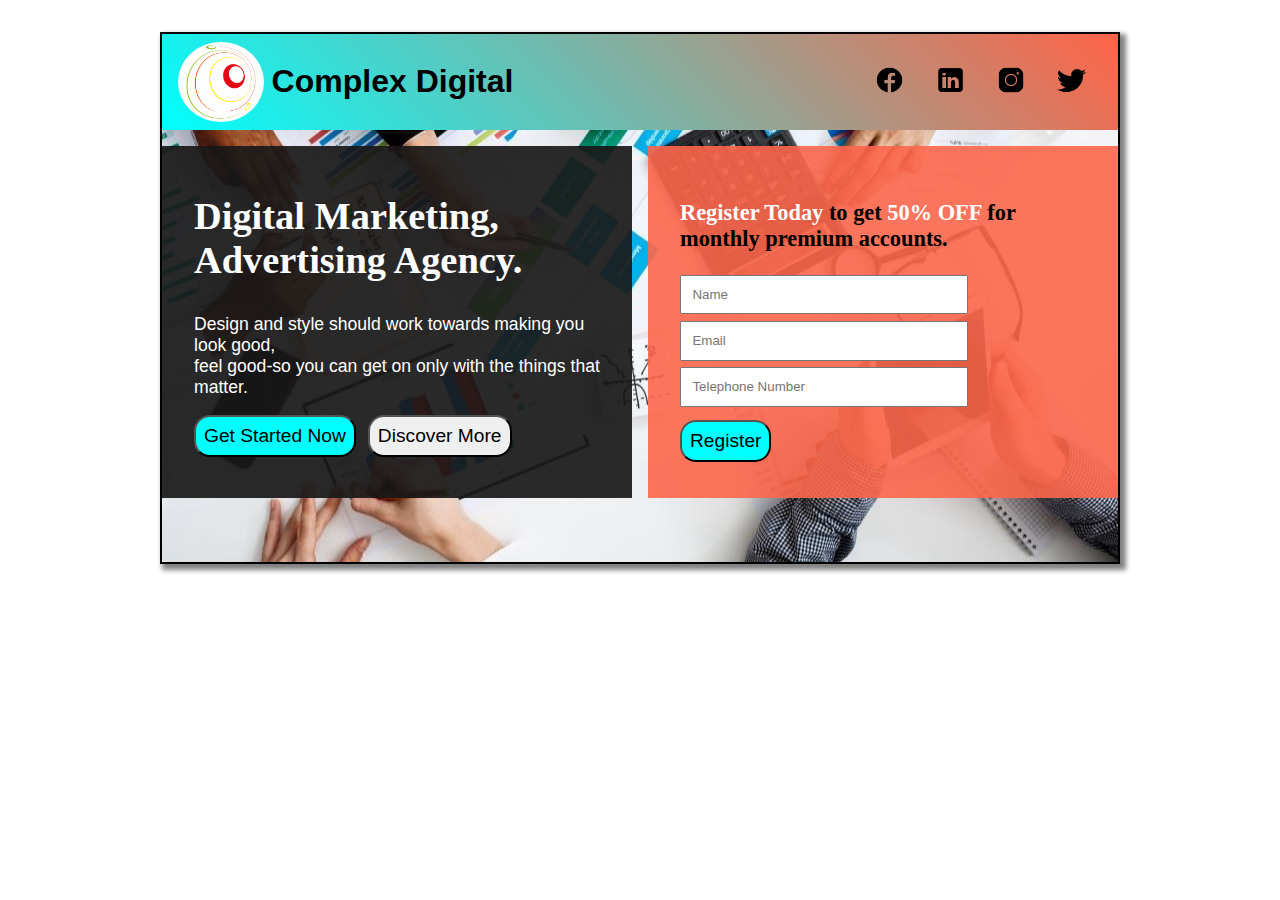
<file: marketinglandingpage/index.html>
<!DOCTYPE html>
<html lang="en">
<head>
    <meta charset="UTF-8">
    <meta http-equiv="X-UA-Compatible" content="IE=edge">
    <meta name="viewport" content="width=device-width, initial-scale=1.0">
    <title>Digital Marketing</title>
    <link rel="stylesheet" href="marketing.css" type="text/css">
</head>
<body>

    <div class="container">

        <header>
            <div class="left-header">
                <div class="logo"></div>
                <h1>Complex Digital</h1>
            </div>

                <a class="links" href="#fb"><img src="images/fblogo.png" alt="facebook logo" width="100"></a>
                <a class="links" href="#linkedin"><img src="images/linkedinlogo.png" alt="facebook logo" width="100"></a>
                <a class="links" href="#ig"><img src="images/iglogo.png" alt="facebook logo" width="100"></a>
                <a class="links" href="#twitter"><img src="images/twitterlogo.png" alt="facebook logo" width="100"></a>

        </header>

        <main class="main-leftside">
            <div>
                <h2>Digital Marketing, <br>
                Advertising Agency. <br>
                </h2>
                <p>Design and style should work towards making you look good, <br>
                feel good-so you can get on only with the things that matter.</p>
                <button class="btn skyblue" type="button">Get Started Now</button> <button class="btn transparent" type="button">Discover More</button>
            </div>  
        </main>

        <aside class="aside-rightside">
            <div>
                <p><span class="reg-t">Register Today</span> to get <span class="reg-t">50% OFF</span> for <br>
                monthly premium accounts.</p>
                <input type="text" name="name" size="15" maxlength="50" placeholder="Name"> <br>
                <input type="email" name="email" size="15" maxlength="50" placeholder="Email"> <br>
                <input type="tel" name="tel" size="15" maxlength="50" placeholder="Telephone Number"> <br>
                <button class="btn skyblue reg" type="button">Register</button>
                
            </div>
        </aside>

    

    </div>
    
</body>
</html>
</file>
<file: marketinglandingpage/marketing.css>
* {
    box-sizing: border-box;
}
body {
    background-color: white;
    margin: 0;
    padding: 0;
}

.container {
    margin: 2rem auto;
    padding-bottom: 4rem;
    background-image: url("images/taxationpic.jpg");
    background-position: center center;
    background-repeat: no-repeat;
    box-shadow: 4px 4px 5px 2px gray;
    display: grid;
    gap: 1rem;
    width: 100%;
    max-width: 60rem;
    grid-template-columns: 1fr 1fr;
    grid-template-rows: auto 22rem;
    border: 2px solid black;
    grid-template-areas: 
    "header header"
    "leftside rightside";
}

header {
    grid-area: header;
    display: flex;
    width: 100%;
    background-image: linear-gradient(45deg, aqua, tomato);
    padding-top: 0.5rem;
    padding-bottom: 0.5rem;
}

.left-header {
    width: 100%;
    display: flex;
    justify-self: flex-start;
}

.logo {
    background-image: url("images/newentereyelogo.jpg");
    background-size: 8rem;
    background-position: center center;
    width: 12%;
    object-fit: contain;
    border-radius: 50%;
    margin-left: 1rem;
}

a img {
    transition-delay: 0.1ms;
    transition-duration: 0.4s;
    transition-timing-function: ease-in-out;
}
a img:hover {
    transform: scale(1.3);
}

h1 {
    display: inline;
    padding-left: 0.5rem;
    font-family: Arial, Helvetica, sans-serif;
}

.right-header {
    width: 30%;
    display: flex;
    justify-self: flex-end;
    align-self: center;
    background-color: aliceblue;
}

.links {
    margin-right: 2rem;
    align-self: center;
}

.links img {
    width: 2.4rem;
    max-width: 100%;
    height: auto; 
}

.right-header a {
    border: 1px solid black;
}

.main-leftside {
    grid-area: leftside;
    background-color: rgba(25, 24, 24, 0.92); 
    padding-top: 1rem!important;
    padding-bottom: 2rem!important;
    padding: 2rem;
    color: white;
}
.main-leftside .skyblue {
    margin-right: 0.5rem;
}

.skyblue {
    border-color: white;
}
.skyblue:hover {
    background-color: rgb(172, 250, 224);
}
.skyblue:active {
    background-color: aqua;
}

.transparent:hover {
    background-color: rgba(246, 120, 98, 0.9);
}
.transparent:active {
    background-color: white;
}

.main-leftside h2 {
    font-size: 2.4rem;
}
.main-leftside p {
    font-size: 1.1rem;
    font-family: Verdana, Geneva, Tahoma, sans-serif;
}

.btn {
    font-size: 1.2rem;
    padding: 0.5rem;
    border-radius: 1rem;
    border-color: black;
}
.btn:hover {
    cursor: pointer;
}

.skyblue {
    background-color: aqua;
}

.aside-rightside {
    grid-area: rightside;
    background-color: rgba(252, 102, 75, 0.9);
    padding: 2rem;
}

.aside-rightside p {
    font-size: 1.4rem;
    font-weight: bold;
}
.reg-t {
    color: white;
}

.aside-rightside input {
    width: 18rem;
    padding: 0.65rem;
    margin-bottom: 0.4rem;
}

.reg {
    margin-top: 0.4rem;
}

@media screen and (max-width: 768px) {
    .container {
        margin: 2rem auto;
        padding-bottom: 4rem;
        background-image: url("images/taxationpic.jpg");
        background-position: center center;
        background-repeat: no-repeat;
        box-shadow: 4px 4px 5px 2px gray;
        display: grid;
        gap: 1rem;
        width: 100%;
        max-width: 60rem;
        grid-template-columns: 1fr 1fr;
        grid-template-rows: auto 22rem;
        border: 2px solid black;
        grid-template-areas: 
        "header header"
        "leftside rightside";
    }
    
    header {
        grid-area: header;
        display: flex;
        width: 100%;
        background-image: linear-gradient(45deg, aqua, tomato);
        padding-top: 0.5rem;
        padding-bottom: 0.5rem;
    }
    
    .left-header {
        width: 100%;
        display: flex;
        justify-self: flex-start;
    }
    
    .logo {
        background-image: url("images/newentereyelogo.jpg");
        background-size: 8rem;
        background-position: center center;
        width: 12%;
        object-fit: contain;
        border-radius: 50%;
        margin-left: 1rem;
    }
    
    a img {
        transition-delay: 0.1ms;
        transition-duration: 0.4s;
        transition-timing-function: ease-in-out;
    }
    a img:hover {
        transform: scale(1.3);
    }
    
    h1 {
        display: inline;
        padding-left: 0.5rem;
        font-family: Arial, Helvetica, sans-serif;
    }
    
    .right-header {
        width: 30%;
        display: flex;
        justify-self: flex-end;
        align-self: center;
        background-color: aliceblue;
    }
    
    .links {
        margin-right: 2rem;
        align-self: center;
    }
    
    .links img {
        width: 2.4rem;
        max-width: 100%;
        height: auto; 
    }
    
    .right-header a {
        border: 1px solid black;
    }
    
    .main-leftside {
        grid-area: leftside;
        background-color: rgba(25, 24, 24, 0.92); 
        padding-top: 1rem!important;
        padding-bottom: 2rem!important;
        padding: 2rem;
        color: white;
    }
    .main-leftside .skyblue {
        margin-right: 0.5rem;
    }
    
    .skyblue {
        border-color: white;
    }
    .skyblue:hover {
        background-color: rgb(172, 250, 224);
    }
    .skyblue:active {
        background-color: aqua;
    }
    
    .transparent:hover {
        background-color: rgba(246, 120, 98, 0.9);
    }
    .transparent:active {
        background-color: white;
    }
    
    .main-leftside h2 {
        font-size: 2.2rem;
    }
    .main-leftside p {
        font-size: 1rem;
        font-family: Verdana, Geneva, Tahoma, sans-serif;
    }
    
    .btn {
        font-size: 1.1rem;
        padding: 0.5rem;
        border-radius: 1rem;
        border-color: black;
    }
    .btn:hover {
        cursor: pointer;
    }
    
    .skyblue {
        background-color: aqua;
    }
    
    .aside-rightside {
        grid-area: rightside;
        background-color: rgba(252, 102, 75, 0.9);
        padding: 2rem;
    }
    
    .aside-rightside p {
        font-size: 1.25rem;
        font-weight: bold;
    }
    .reg-t {
        color: white;
    }
    
    .aside-rightside input {
        width: 16rem;
        padding: 0.4rem;
        margin-bottom: 0.55rem;
    }
    
    .reg {
        margin-top: 0.4rem;
    }
}

@media screen and (max-width: 425px) {
    .container {
        margin: 0 auto;
        padding-bottom: 2rem;
        background-image: url("images/taxationpic.jpg");
        background-position: center center;
        background-repeat: no-repeat;
        box-shadow: 4px 4px 5px 2px gray;
        display: grid;
        gap: 1rem;
        width: 100%;
        max-width: 40rem;
        grid-template-columns: 1fr;
        grid-template-rows: auto;
        border: 2px solid black;
        grid-template-areas: 
        "header"
        "leftside" 
        "rightside";
    }
    
    header {
        grid-area: header;
        display: flex;
        width: 100%;
        background-image: linear-gradient(45deg, aqua, tomato);
        padding-top: 0.8rem;
        padding-bottom: 0.8rem;
    }
    
    .left-header {
        width: 100%;
        display: flex;
        justify-self: flex-start;
    }
    
    .logo {
        background-image: url("images/newentereyelogo.jpg");
        background-size: 5rem;
        background-position: center center;
        width: 16%;
        object-fit: contain;
        border-radius: 50%;
        margin-left: 1rem;
    }
    
    a img {
        transition-delay: 0.1ms;
        transition-duration: 0.4s;
        transition-timing-function: ease-in-out;
    }
    a img:hover {
        transform: scale(1.3);
    }
    
    h1 {
        display: inline;
        padding-left: 0.5rem;
        font-family: Arial, Helvetica, sans-serif;
        font-size: 1rem;
    }
    
    .right-header {
        width: 30%;
        display: flex;
        justify-self: flex-end;
        align-self: center;
        background-color: aliceblue;
    }
    
    .links {
        margin-right: 1.4rem;
        align-self: center;
    }
    
    .links img {
        width: 2.2rem;
        max-width: 100%;
        height: auto; 
    }
    
    .main-leftside {
        grid-area: leftside;
        background-color: rgba(25, 24, 24, 0.92); 
        padding-top: 0.5rem!important;
        padding-bottom: 1rem!important;
        padding: 2rem;
        color: white;
        text-align: center;
    }
    .main-leftside .skyblue {
        margin-right: 0.5rem;
    }
    
    .skyblue {
        border-color: white;
    }
    .skyblue:hover {
        background-color: rgb(172, 250, 224);
    }
    .skyblue:active {
        background-color: aqua;
    }
    
    .transparent:hover {
        background-color: rgba(246, 120, 98, 0.9);
    }
    .transparent:active {
        background-color: white;
    }
    
    .main-leftside h2 {
        font-size: 1.8rem;
    }
    .main-leftside p {
        font-size: 1rem;
        font-family: Verdana, Geneva, Tahoma, sans-serif;
    }
    
    .btn {
        font-size: 0.8rem;
        padding: 0.5rem;
        border-radius: 1rem;
        border-color: black;
    }
    .btn:hover {
        cursor: pointer;
    }
    
    .skyblue {
        background-color: aqua;
    }
    
    .aside-rightside {
        grid-area: rightside;
        background-color: rgba(252, 102, 75, 0.9);
        padding: 2rem;
    }
    
    .aside-rightside p {
        font-size: 1.4rem;
        font-weight: bold;
    }
    .reg-t {
        color: white;
    }
    
    .aside-rightside input {
        width: 18rem;
        padding: 0.65rem;
        margin-bottom: 0.4rem;
    }
    
    .reg {
        margin-top: 0.4rem;
    }
}

@media screen and (max-width: 320px) {
    .container {
        overflow-x: hidden;
        margin: 0 auto;
        padding-bottom: 2rem;
        background-image: url("images/taxationpic.jpg");
        background-position: center center;
        background-repeat: no-repeat;
        box-shadow: 4px 4px 5px 2px gray;
        display: grid;
        gap: 1rem;
        width: 100%;
        max-width: 40rem;
        grid-template-columns: 1fr;
        grid-template-rows: auto;
        border: 2px solid black;
        grid-template-areas: 
        "header"
        "leftside" 
        "rightside";
    }
    
    header {
        grid-area: header;
        display: flex;
        flex-wrap: wrap;
        justify-content: center;
        /* align-content: space-around; */
        width: 100%;
        background-image: linear-gradient(45deg, aqua, tomato);
        padding-top: 0.8rem;
        padding-bottom: 0.8rem;
    }
    
    .left-header {
        width: 100%;
        display: flex;
        justify-content: center;
    }
    
    .logo {
        background-image: url("images/newentereyelogo.jpg");
        background-size: 5rem;
        background-position: center center;
        width: 13%;
        object-fit: contain;
        border-radius: 50%;
        margin-left: -2.2rem;
    }
    
    a img {
        transition-delay: 0.1ms;
        transition-duration: 0.4s;
        transition-timing-function: ease-in-out;
    }
    a img:hover {
        transform: scale(1.3);
    }
    
    h1 {
        display: inline;
        padding-left: 0.5rem;
        font-family: Arial, Helvetica, sans-serif;
        font-size: 0.8rem;
    }
    
    .right-header {
        width: 30%;
        display: flex;
        justify-self: flex-end;
        align-self: center;
        background-color: aliceblue;
    }
    
    .links {
        margin-right: 1.4rem;
        align-self: center;
    }
    
    .links img {
        width: 2rem;
        max-width: 100%;
        height: auto; 
    }
    
    .main-leftside {
        grid-area: leftside;
        background-color: rgba(25, 24, 24, 0.92); 
        padding-top: 0.5rem!important;
        padding-bottom: 1rem!important;
        padding: 2rem;
        color: white;
        text-align: center;
    }
    .main-leftside .skyblue {
        margin-right: 0.5rem;
    }
    
    .skyblue {
        border-color: white;
    }
    .skyblue:hover {
        background-color: rgb(172, 250, 224);
    }
    .skyblue:active {
        background-color: aqua;
    }
    
    .transparent:hover {
        background-color: rgba(246, 120, 98, 0.9);
    }
    .transparent:active {
        background-color: white;
    }
    
    .main-leftside h2 {
        font-size: 1.8rem;
    }
    .main-leftside p {
        font-size: 1rem;
        font-family: Verdana, Geneva, Tahoma, sans-serif;
    }
    
    .btn {
        font-size: 0.8rem;
        padding: 0.5rem;
        border-radius: 1rem;
        border-color: black;
    }
    .btn:hover {
        cursor: pointer;
    }
    
    .skyblue {
        background-color: aqua;
    }
    
    .aside-rightside {
        grid-area: rightside;
        background-color: rgba(252, 102, 75, 0.9);
        padding: 2rem;
    }
    
    .aside-rightside p {
        font-size: 1.4rem;
        font-weight: bold;
    }
    .reg-t {
        color: white;
    }
    
    .aside-rightside input {
        width: 18rem;
        padding: 0.65rem;
        margin-bottom: 0.4rem;
    }
    
    .reg {
        margin-top: 0.4rem;
    }
}
</file>
